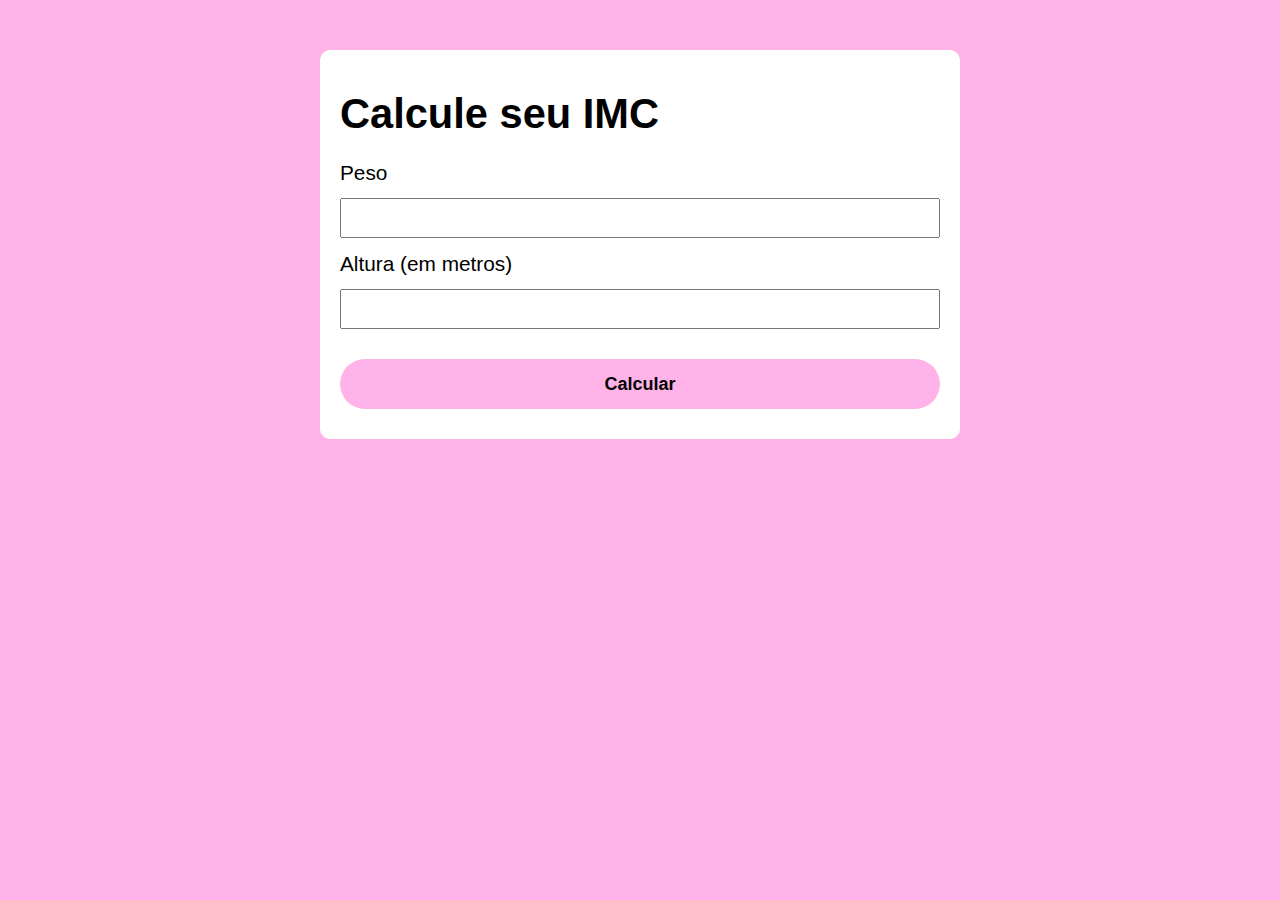
<file: index.html>
<!DOCTYPE html>
<html lang="pt-BR">
  <head>
    <meta charset="UTF-8" />
    <meta http-equiv="X-UA-Compatible" content="IE=edge" />
    <meta name="viewport" content="width=device-width, initial-scale=1.0" />
    <title>Cálculo de IMC</title>
    <link rel="stylesheet" href="./assets/css/style.css" />
  </head>
  <body>
    <section class="container">
      <h1>Calcule seu IMC</h1>
      <form action="/" class="form" method="POST">
        <label for="peso">Peso</label>
        <input type="text" id="peso" name="peso" />
        <label for="altura"> Altura (em metros)</label>
        <input type="text" id="altura" name="altura" />

        <button type="submit">Calcular</button>
      </form>

      <div id="resultado"></div>
    </section>
    <script src="./assets/js/main.js"></script>
  </body>
</html>
</file>
<file: assets/css/style.css>
@import url
(
  "https://fonts.googleapis.com/css2? family = Zilla + Slab: wght @ 300; 400; 700 & display = swap"
);

:root {
  --primary-color: #fff;
  --primary-color-dark: rgb(252, 101, 159);
  --back-color: rgb(255, 179, 233);
}

* {
  outline: 0;
  box-sizing: border-box;
}
html {
  scroll-behavior: smooth;
}

body {
  margin: 0;
  padding: 0;
  font-family: "Zilla Slab", sans-serif;
  font-size: 1.3em;
  line-height: 1.5em;
  background-color: var(--back-color);
}

.container {
  max-width: 640px;
  margin: 50px auto;
  background: var(--primary-color);
  padding: 20px;
  border-radius: 10px;
}

form input,
form label,
form button {
  display: block;
  width: 100%;
  margin-bottom: 10px;
}

form input {
  font-size: 24px;
  height: 40px;
  padding: 0 10px;
}

form input:focus {
  outline: 1px solid var(--back-color);
}

form button {
  border: none;
  background: var(--back-color);
  color: rgb(3, 3, 3);
  font-size: 18px;
  font-weight: 700;
  height: 50px;
  cursor: pointer;
  margin-top: 30px;
  border-radius: 100px;
}

form button:hover {
  background: var(--primary-color-dark);
}
form button:active {
  background: rgb(223, 55, 195);
}

.paragrafo-resultado {
  background: rgb(71, 248, 151);
  padding: 10px 20px;
}

.bad {
  background: rgb(248, 45, 45);
}
</file>
